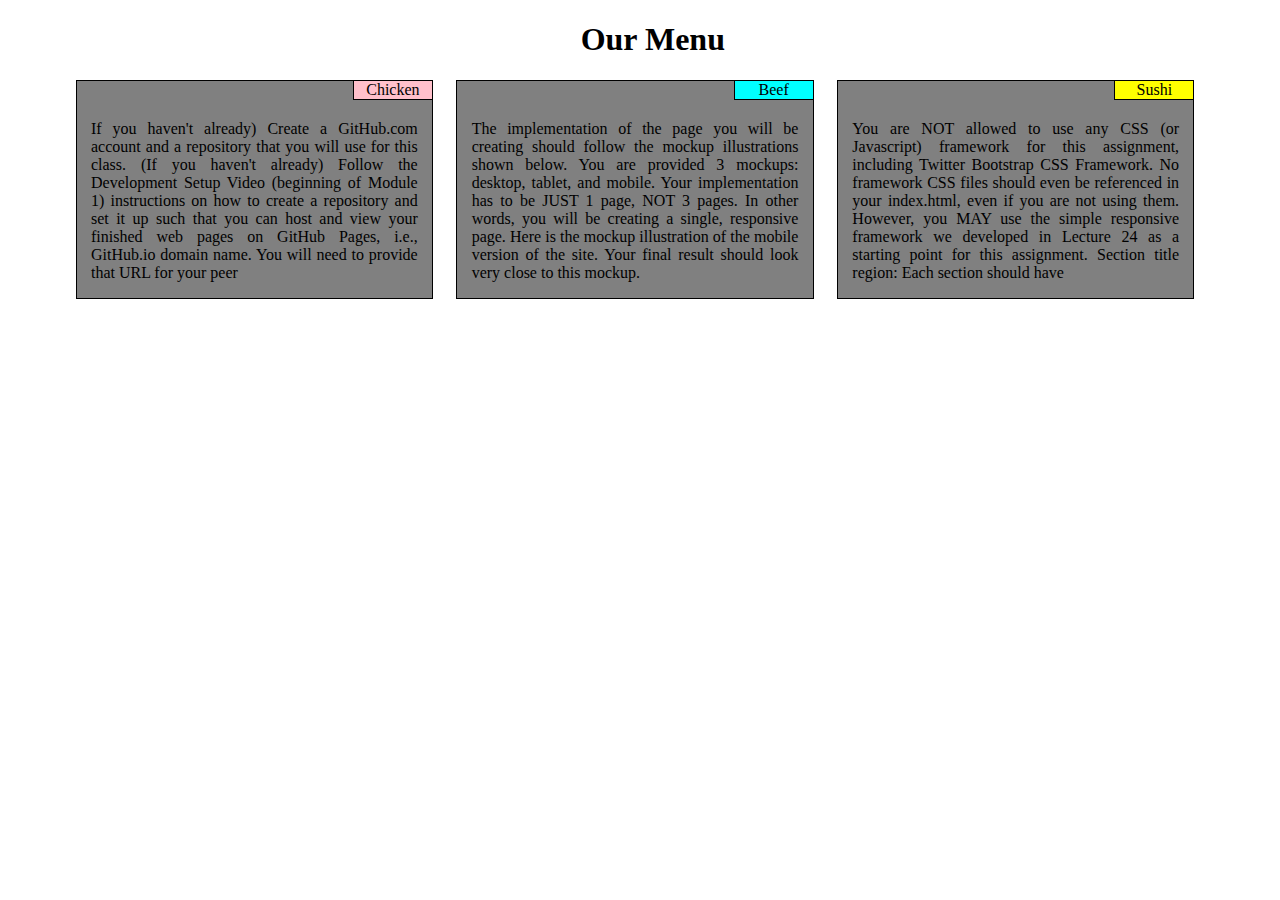
<file: mod2_solution/index.html>
<!DOCTYPE html>
<html>
<head>
	<title>Assignment Solution for Module</title>
	<meta name="viewport" content="width=device-width,initial-scale=1">
	<link rel="stylesheet" href="module2-solution.css">
</head>
<body>


<h1> Our Menu</h1>


	<div class="box1">
		<span class="p1">Chicken</span>

		<p class="container">
			If you haven't already) Create a GitHub.com account and a repository that you will use for this class.
			(If you haven't already) Follow the Development Setup Video (beginning of Module 1) instructions on how to create a repository and set it up such that you can host and view your finished web pages on GitHub Pages, i.e., GitHub.io domain name. You will need to provide that URL for your peer </p>
		</p>
</div>
	
	

	<div class="box2">
		<span class="p2">Beef</span>
	
		<p class="container">
			The implementation of the page you will be creating should follow the mockup illustrations shown below. You are provided 3 mockups: desktop, tablet, and mobile. Your implementation has to be JUST 1 page, NOT 3 pages. In other words, you will be creating a single, responsive page.
			Here is the mockup illustration of the mobile version of the site. Your final result should look very close to this mockup.
		</p>

	</div>

	<div class="box3">
		<span class="p3">Sushi</span>
		
		<p class="container">			
			You are NOT allowed to use any CSS (or Javascript) framework for this assignment, including Twitter Bootstrap CSS Framework. No framework CSS files should even be referenced in your index.html, even if you are not using them. However, you MAY use the simple responsive framework we developed in Lecture 24 as a starting point for this assignment.
			Section title region: Each section should have 
		</p>
	
	</div>
	
	

</body>
</html>
</file>
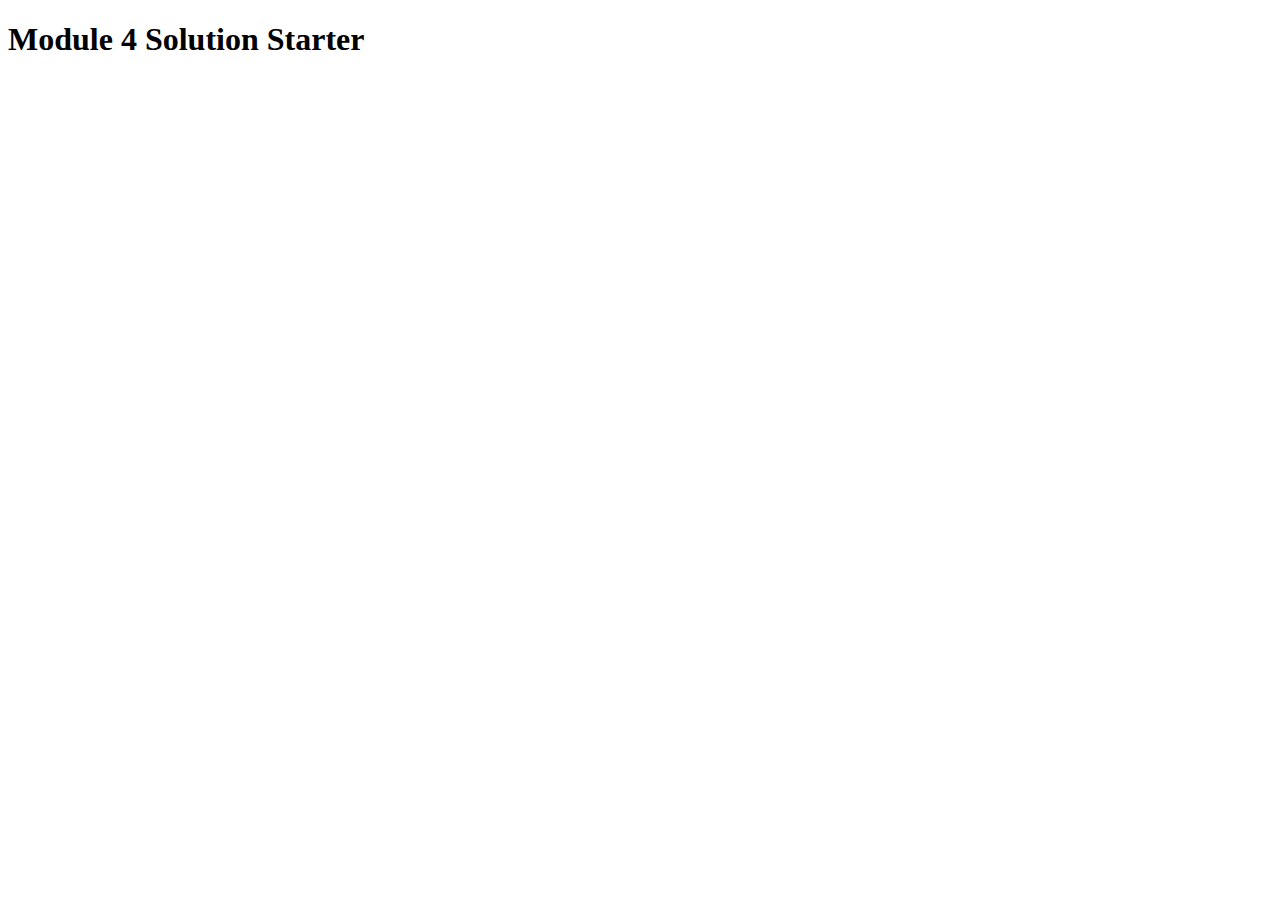
<file: mod2_solution/week4/index.html>
<!DOCTYPE html>
<html lang="en">

<head>
<meta http-equiv="Content-Type" content="text/html; charset=utf-8">
  
  <meta name="viewport" content="width=device-width,initial-scale=1">

  <title>Module 4 Solution Starter</title>
  <script src="SpeakGoodBye.js"></script>
  <script src="SpeakHello.js"></script>
  
  <script src="script.js"></script>
</head>
<body>
  <h1>Module 4 Solution Starter</h1>
</body>
</html>
</file>
<file: mod2_solution/module2-solution.css>
*{ 
	box-sizing: border-box;
	
	}
body{
	margin-left: 5%;
	margin-right: 3%;
}
h1 {
	text-align:center;
	
}

.box1{
	
	background-color: grey;
	border: 1px solid;
	float:left;
	width: 33.33%;
	height: 250px;
  	margin-left: 1%;
	margin-right: 1%;
  

}
.box2{
	
	background-color: grey;
	border: 1px solid;
	float:left;
	width: 33.33%;
	height: 250px;
	margin-right: 1%;
	margin-left: 1%;
  	

}
.box3{
	
	background-color: grey;
	border: 1px solid;
	float:left;
	width: 33.33%;
	height: 250px;
  	margin-left: 1%;
	margin-right: 1%;
	
}
 
.p1{
	border: 1px solid;
	background:pink;
	text-align:center;
	width: 80px;
	float: right;
	padding-left: 2%;
	padding-right: 2%;
	position: relative;
	margin: -1px -1px auto;

}
.p2{
	border: 1px solid;
	background:cyan;
	text-align:center;
	width: 80px;
	float: right;
	margin: -1px -1px auto;

	}
.p3{
	border: 1px solid;
	background:yellow;
	text-align:center;
	width: 80px;
	float: right;
	margin: -1px -1px auto;
	

	
}
.container{
	/*height: 26%;*/
	text-align: justify;
	width: 33.33%
	padding-bottom: 2%;
	margin-top: 11%;
	padding-right: 4%;
  	padding-left:4%;
}


/*** Large screen ***/
@media (min-width: 992px){
.box1{
	width:30.33%;
	height: 20%;
}
.box2{
	width:30.33%;
	height: 20%;

}
.box3{
	width:30.33%;
	height: 20%;

}
}

/*** medium screen****/
@media (min-width: 768px) and (max-width: 991px){
body{
	margin-left: 8%;
	margin-right: 3%;
}

.box1{
	width: 45%;
	height: 40%;

}
.box2{
	width: 45%;
	height: 40%;
}
.box3{
	width: 92%;
	height: 10%;
	margin-top: 2%;
	margin-bottom: 4%;
}

.box3 .container{
	margin-top: 5%;
}

}


/*** small screen****/

@media (max-width: 767px){
body{
	margin-left: 3%;
	margin-right: 5%;
}
.box1{
	width: 100%;
	height: 30%;
}

.box2{
	width: 100%;
	height: 30%;
	margin-top: 4%;

}
.box3{
	width: 100%;
	height: 30%;
	margin-top: 4%;
	margin-bottom: 4%;
}
.container{
	margin-top: 5%;

}


}
</file>
